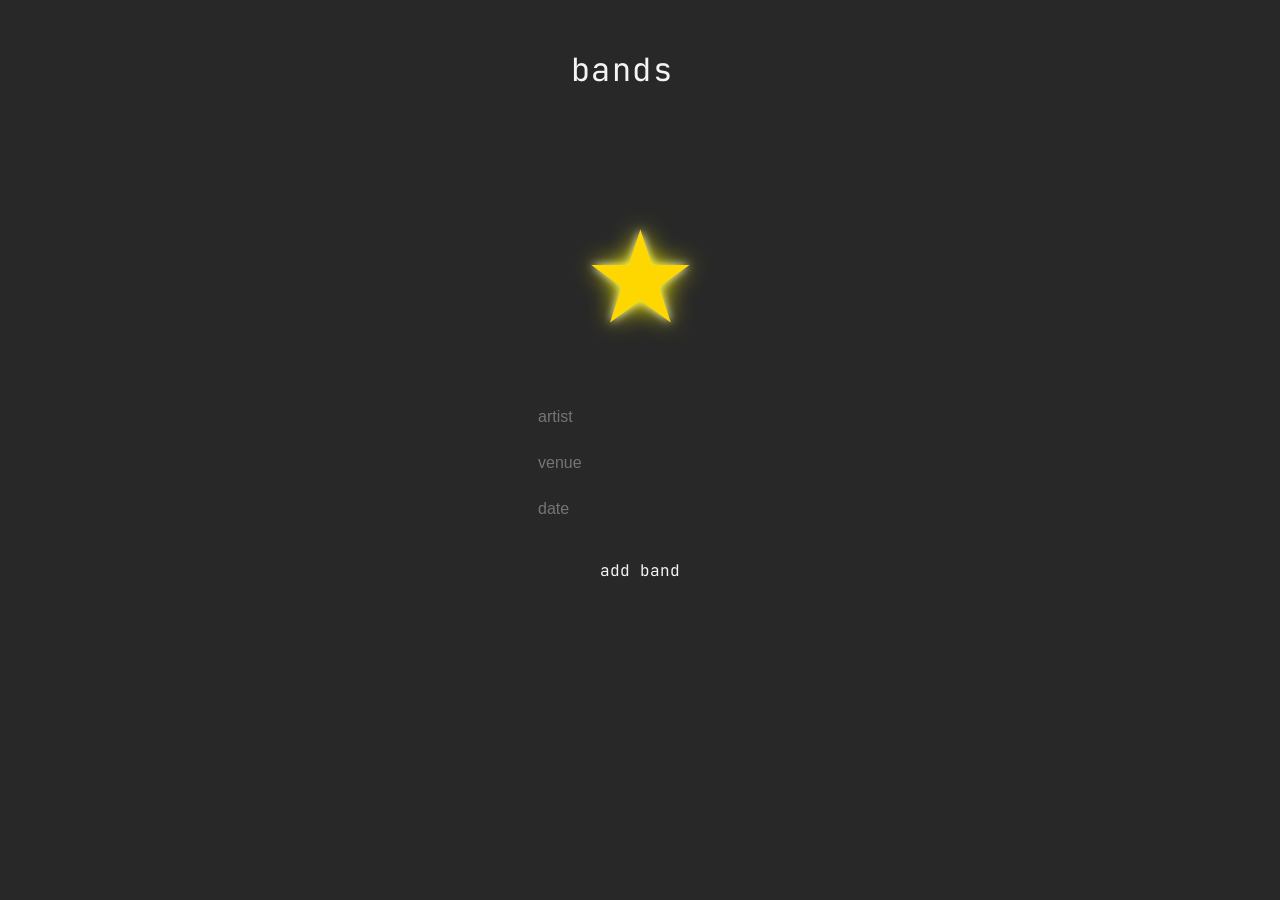
<file: star.html>
<!DOCTYPE html>
<html lang="en">
<head>
  <meta charset="UTF-8" />
  <meta name="viewport" content="width=device-width, initial-scale=1.0" />
  <title>bands</title>  <link rel="preconnect" href="https://fonts.googleapis.com" />
  <link rel="preconnect" href="https://fonts.gstatic.com" crossorigin />
  <link href="https://fonts.googleapis.com/css2?family=JetBrains+Mono:wght@400;500;700&display=swap" rel="stylesheet" />  <link rel="stylesheet" href="styles.css" />
</head>
<body>

  <header class="header">
   
    <a href="index.html" class="header-title-btn">bands</a>

  </header>

  <main>
    <div class="star">★</div>
    <form id="add-show-form">
      <input type="text" id="band" placeholder="artist" required class="star-input" />
      <input type="text" id="venue" placeholder="venue" required class="star-input" />
      <div class="star-date-wrap">
        <input type="text" id="date-fake" placeholder="date" class="star-input star-date-fake" autocomplete="off" />
        <input type="date" id="date" required class="star-input star-date-real" />
      </div>
      <button type="submit" class="star-submit">add band</button>
    </form>
    <script>
      // Date input placeholder swap logic
      const dateFake = document.getElementById('date-fake');
      const dateReal = document.getElementById('date');
      dateFake.addEventListener('focus', () => {
        dateFake.style.display = 'none';
        dateReal.style.opacity = '1';
        dateReal.style.pointerEvents = 'auto';
        dateReal.focus();
      });
      dateReal.addEventListener('blur', () => {
        if (!dateReal.value) {
          dateFake.style.display = '';
          dateReal.style.opacity = '0';
          dateReal.style.pointerEvents = 'none';
        }
      });
      // If user picks a date, keep real input visible
      dateReal.addEventListener('input', () => {
        if (dateReal.value) {
          dateFake.style.display = 'none';
          dateReal.style.opacity = '1';
          dateReal.style.pointerEvents = 'auto';
        }
      });
      document.getElementById('add-show-form').addEventListener('submit', function(e) {
        e.preventDefault();
        const band = document.getElementById('band').value.trim();
        const venue = document.getElementById('venue').value.trim();
        const dateInput = dateReal.value;
        if (!band || !venue || !dateInput) return;
        // Convert YYYY-MM-DD to MM/DD/YY
        const [yyyy, mm, dd] = dateInput.split('-');
        const yy = yyyy.slice(-2);
        const date = `${mm}/${dd}/${yy}`;
        localStorage.setItem('newShow', JSON.stringify({ band, venue, date }));
        window.location.href = 'index.html';
      });
    </script>
  </main>

  <script src="script.js"></script>
</body>
</html>
</file>
<file: styles.css>
/* --- star.html custom styles --- */
.star {
  font-size: 8rem;
  color: gold;
  text-shadow: 0 0 24px #fff700, 0 0 8px #fff;
  margin-top: 60px;
  text-align: center;
}

#add-show-form {
  display: flex;
  flex-direction: column;
  align-items: center;
  margin-top: 40px;
  gap: 12px;
}

.star-input {
  padding: 8px;
  font-size: 1rem;
  width: 220px;
  background: transparent;
  border: none;
  outline: none;
  color: inherit;
}

.star-date-wrap {
  position: relative;
  width: 220px;
}

.star-date-fake {
  position: absolute;
  left: 0;
  top: 0;
  width: 100%;
  z-index: 2;
}

.star-date-real {
  position: absolute;
  left: 0;
  top: 0;
  width: 100%;
  z-index: 1;
  opacity: 0;
  pointer-events: none;
}

.star-submit {
  padding: 8px 18px;
  font-size: 1rem;
  font-family: inherit;
  font-weight: inherit;
  background: transparent;
  border: none;
  outline: none;
  color: inherit;
  cursor: pointer;
  margin-top: 48px;
  transition: background 0.2s;
}
.star-submit:focus {
  outline: none;
  background: transparent;
}
.star-submit:hover {
  background: rgba(255,255,255,0.06);
}

input[type="date"] {
  color: inherit;
}
input[type="date"]::-webkit-input-placeholder { color: inherit; }
input[type="date"]::-webkit-calendar-picker-indicator {
  filter: invert(0.8) sepia(1) saturate(5) hue-rotate(10deg);
  opacity: 0.8;
}
input[type="date"]::-moz-placeholder { color: inherit; }
input[type="date"]::-moz-focus-inner { color: inherit; }
input:focus { background: transparent; }
:root {
  --bg: #282828;
  --text: #f4f4f4;
  --muted: #c8c8c8;
  --gap: 10px;
}

* {
  box-sizing: border-box;
}

html, body {
  margin: 0;
  padding: 0;
  background: var(--bg);
  color: var(--text);
  font-family: "Inter", "Segoe UI", Roboto, Arial, sans-serif;
}

body {
  min-height: 100vh;
  font-family: "JetBrains Mono", "Inter", "Segoe UI", Roboto, Arial, sans-serif;
  padding-top: 20px;
}


.header {
  text-align: center;
  padding: 14px 12px 32px;
  font-size: 1rem;
  letter-spacing: .09rem;
  text-transform: lowercase;
  position: relative;
    display: flex;
    flex-direction: row;
    align-items: center;
    justify-content: center;
}

.header-title-btn {
  font-weight: 400;
  font-size: 2rem;
  letter-spacing: .09rem;
  padding: 14px 12px 8px;
  position: relative;
  text-transform: lowercase;
  text-decoration: none;
  background: none;
  border: none;
  color: inherit;
  cursor: pointer;
  font-family: inherit;
  outline: none;
  text-align: center;
  display: inline-block;
  margin-right: 36px;
}

.header #add-block-btn {
  position: fixed;
  top: 50px;
  right: 32px;
  margin-left: 0;
  margin-right: 0;
  z-index: 100;
  width: 36px;
  height: 36px;
  border: none;
  background: none;
  color: #fff;
  font-size: 2rem;
  font-weight: 400;
  cursor: pointer;
  display: flex;
  align-items: center;
  justify-content: center;
  box-shadow: none;
  border-radius: 0;
  transition: none;
}
.header #add-block-btn:hover {
  background: none;
  color: #fff;
}


.section-title {
  margin: 16px 12px 8px;
  font-size: .92rem;
  font-weight: 900;
  letter-spacing: .08rem;
  color: var(--muted);
  text-transform: lowercase;
}

.blocks {
  display: grid;
  gap: var(--gap);
  padding: 0 12px 14px;
}

.block {
  position: relative;
  display: flex;
  flex-direction: row;
  align-items: center;
  min-height: 66px;
  padding: 8px 10px;
  border-radius: 0;
  background-image: url('assets/image-8.png');
  background-size: cover;
  background-position: center;
  overflow: hidden;
  z-index: 0;
}

.block::after {
  content: '';
  position: absolute;
  right: -8px;
  top: 50%;
  width: 14px;
  height: 56px;
  transform: translate(0, -50%);
  background-image: url('assets/nub.png');
  background-size: cover;
  background-repeat: no-repeat;
  background-position: center;
  z-index: 10;
}

/* If you don't have a row-bg.png, this file name is used for fallback */
/* Place the same asset at assets/row-bg.png to render as requested by UI design. */

.block::before {
  content: '';
  position: absolute;
  left: 76px;
  right: 6px;
  top: 50%;
  height: 56px;
  transform: translateY(-50%);
  background-image: url('assets/blackband.png');
  background-size: cover;
  background-position: center;
  border-radius: 0;
  z-index: 0;
}

.block > * {
  position: relative;
  z-index: 1;
}

.block .days {
  display: flex;
  flex-direction: row;
  align-items: center;
  justify-content: center;
  position: relative;
  border-radius: 0;
  padding: 0;
  min-height: 56px;
  min-width: 76px;
  width: 76px;
  height: 56px;
  color: #000;
  background-image: url('assets/date-bg.png'), url('date-bg.png');
  background-size: cover;
  background-position: center;
  background-repeat: no-repeat;
  box-shadow: inset 0 0 0 1px rgba(255,255,255,.2);
  flex: 0 0 76px;
  overflow: hidden;
  gap: 0;
}

.block .days-num {
  display: flex;
  align-items: center;
  justify-content: center;
  font-size: 1.3rem;
  font-weight: 900;
  flex: 1 1 0;
  text-align: center;
  margin-left: 10px;
  line-height: 1;
  letter-spacing: 0;
  font-family: inherit;
  z-index: 1;
}

.block .days-label {
  display: flex;
  align-items: center;
  justify-content: center;
  font-size: 0.75rem;
  font-weight: 700;
  height: 100%;
  writing-mode: vertical-rl;
  text-orientation: mixed;
  letter-spacing: .08em;
  margin-left: 2px;
  margin-right: 2px;
  text-transform: uppercase;
  z-index: 1;
  transform: rotate(180deg);
}

.past-date-label {
  display: flex;
  align-items: center;
  justify-content: center;
  font-size: 0.58rem;
  font-weight: 700;
  height: 100%;
  writing-mode: vertical-rl;
  text-orientation: mixed;
  letter-spacing: .08em;
  margin-left: 58px;
  margin-right: 2px;
  text-transform: uppercase;
  z-index: 1;
  transform: rotate(180deg);
}

/* If you only have one image file, place it at one of these locations with exactly this name: */
/* 1) ./assets/date-bg.png */
/* 2) ./date-bg.png     */


.block .band {
  font-size: .96rem;
  font-weight: 700;
  letter-spacing: .05em;
  white-space: nowrap;
  overflow: hidden;
  text-overflow: ellipsis;
  padding-left: 18px;
  flex: 1 1 0%;
  min-width: 0;
  transition: font-size 0.2s;
  text-transform: uppercase;
}

.block .venue {
  text-align: left;
  font-size: .96rem;
  font-weight: 700;
  letter-spacing: .05em;
  white-space: nowrap;
  overflow: hidden;
  text-overflow: ellipsis;
  padding-right: 32px;
  padding-left: 18px;
  flex: 1 1 0%;
  min-width: 0;
  box-sizing: border-box;
  justify-content: flex-end;
  display: flex;
  transition: font-size 0.2s;
  text-transform: uppercase;
}

@media (max-width: 700px) {
  .block .days {
    font-size: 1.1rem;
    font-weight: 700;
    color: #fff;
    letter-spacing: .04em;
    text-align: center;
    width: 44px;
    margin: 0 6px 0 0;
    padding: 0;
    line-height: 1.1;
    display: flex;
    flex-direction: column;
    align-items: center;
    justify-content: center;
    user-select: none;
    text-transform: uppercase;
  }

}

.editor-panel h2 {
  margin: 0 0 8px;
  font-size: 1rem;
  color: #fff;
}

.editor-panel label {
  display: block;
  margin: .3rem 0;
  font-size: .85rem;
}

.error-text {
  color: #ff6464;
  font-size: 0.82rem;
  min-height: 18px;
  margin-top: 4px;
}

.input-invalid {
  border-color: #f94f4f !important;
  box-shadow: 0 0 0 2px rgba(255,100,100,.2);
}

.editor-panel input,
.editor-panel select,
.editor-panel button {
  width: 100%;
  margin: .2rem 0;
  padding: .5rem;
  border-radius: 6px;
  background: #1d1d1d;
  color: #fff;
  border: 1px solid #333;
}

.editor-panel button {
  cursor: pointer;
  border-color: #555;
  background: linear-gradient(180deg, #2a2a2a, #1c1c1c);
}

.editor-buttons {
  display: grid;
  grid-template-columns: repeat(3, minmax(0, 1fr));
  gap: 6px;
  margin-top: 6px;
}

.open-editor {
  position: fixed;
  right: 14px;
  top: 14px;
  z-index: 20;
  border: 1px solid #494949;
  border-radius: 8px;
  background: #1f1f1f;
  color: #ececec;
  padding: 10px 13px;
  box-shadow: 0 4px 18px rgba(0,0,0,.45);
}

.modal {
  position: fixed;
  inset: 0;
  display: flex;
  justify-content: center;
  align-items: center;
  background: rgba(0,0,0,.54);
  z-index: 30;
  opacity: 0;
  pointer-events: none;
  transition: opacity .18s ease;
}

.modal.open {
  opacity: 1;
  pointer-events: all;
}

.modal-content {
  width: min(92vw, 460px);
  background: #121212;
  border-radius: 12px;
  padding: 14px 14px 16px;
  border: 1px solid #333;
  box-shadow: 0 20px 40px rgba(0,0,0,.5);
  max-height: 90vh;
  overflow-y: auto;
}

.close-editor {
  position: absolute;
  top: 8px;
  right: 8px;
  background: #222;
  color: #fff;
  border: 1px solid #444;
  border-radius: 6px;
  width: 32px;
  height: 32px;
  line-height: 28px;
  font-size: 16px;
}
</file>
